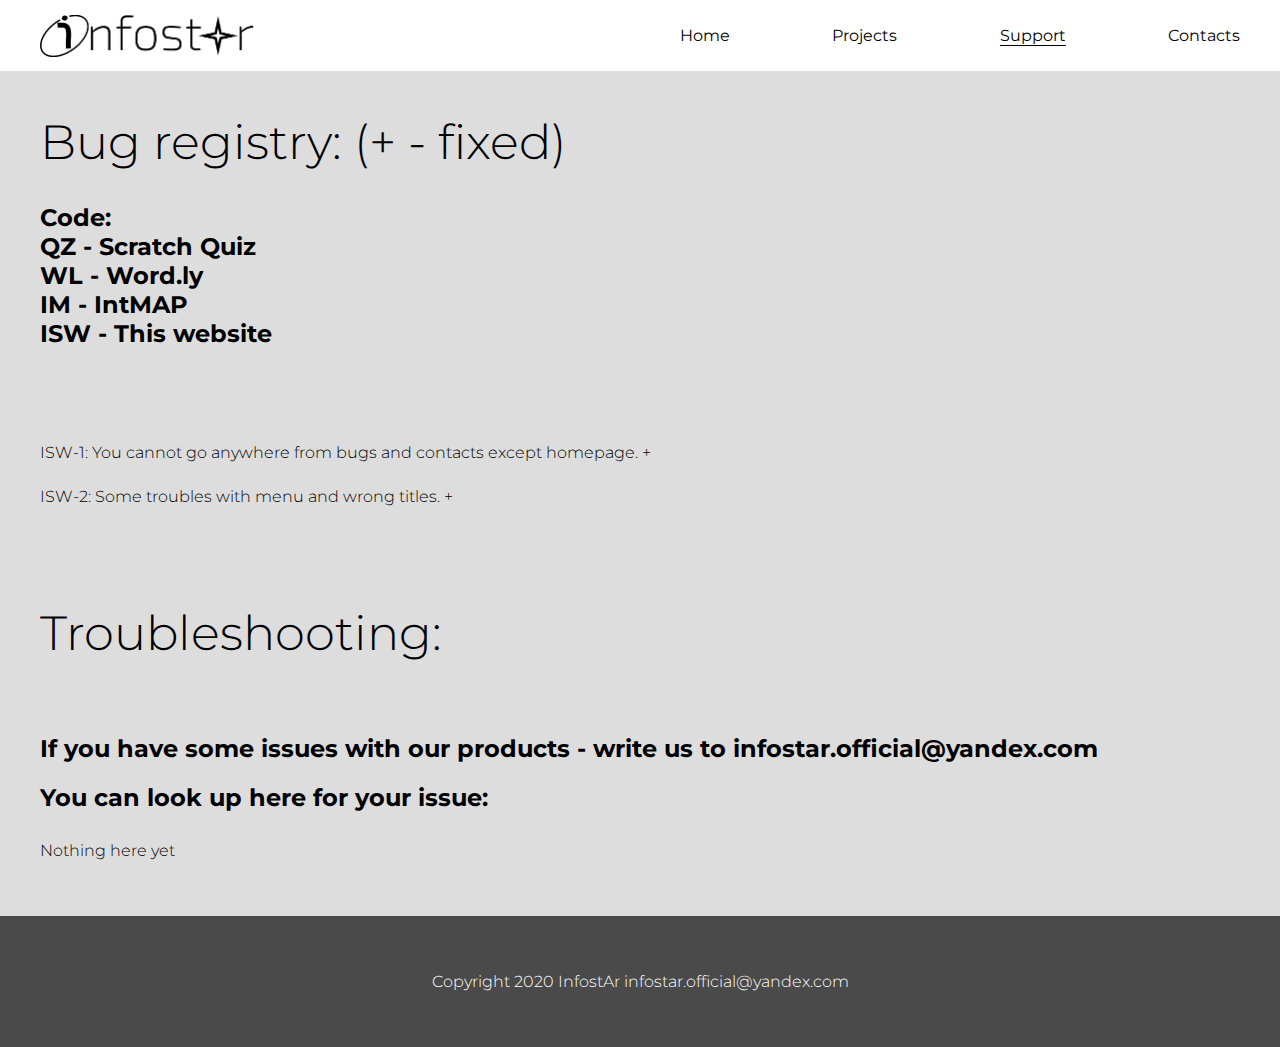
<file: bugs.html>
<!DOCTYPE html>
<html lang="en">
<head>
	<meta charset="UTF-8">
	<title>Infostar - Bug registry</title>
	<link rel="stylesheet" href="bugs.css">
</head>
<body>
	<section class="mainblock">
		<div class="logo-navbar">
			<img src="assets/images/logo_text.png" alt="LOGO" class="logo">
			<ul class="navbar">
				<li><a href="index.html">Home</a></li>
				<li><a href="projects.html">Projects</a></li>
				<li><a href="bugs.html" class="current">Support</a></li>
				<li><a href="contacts.html">Contacts</a></li>
			</ul>
		</div>
		<div class="content">
			<h1 class="title">Bug registry: (+ - fixed)</h1>
			<h2>Code:<br/>QZ - Scratch Quiz<br/>WL - Word.ly<br/>IM - IntMAP<br/>ISW - This website</h2>
		</div>
		<div class="bugs" id="list">
			<h3>ISW-1: You cannot go anywhere from bugs and contacts except homepage. +</h3>
			<h3>ISW-2: Some troubles with menu and wrong titles. +</h3>
		</div>
		<h1>Troubleshooting:</h1>
		<div class="ts">
			<h2>If you have some issues with our products - write us to infostar.official@yandex.com</h2>
			<h2>You can look up here for your issue:</h2>
			<h3>Nothing here yet</h3>
		</div>
		<footer>
			<p class="info">Copyright 2020              InfostAr             infostar.official@yandex.com</p>
		</footer>
	</section>
</body>
<script src="assets/scripts/mainpage.js" type="text/javascript"></script>
</html>
</file>
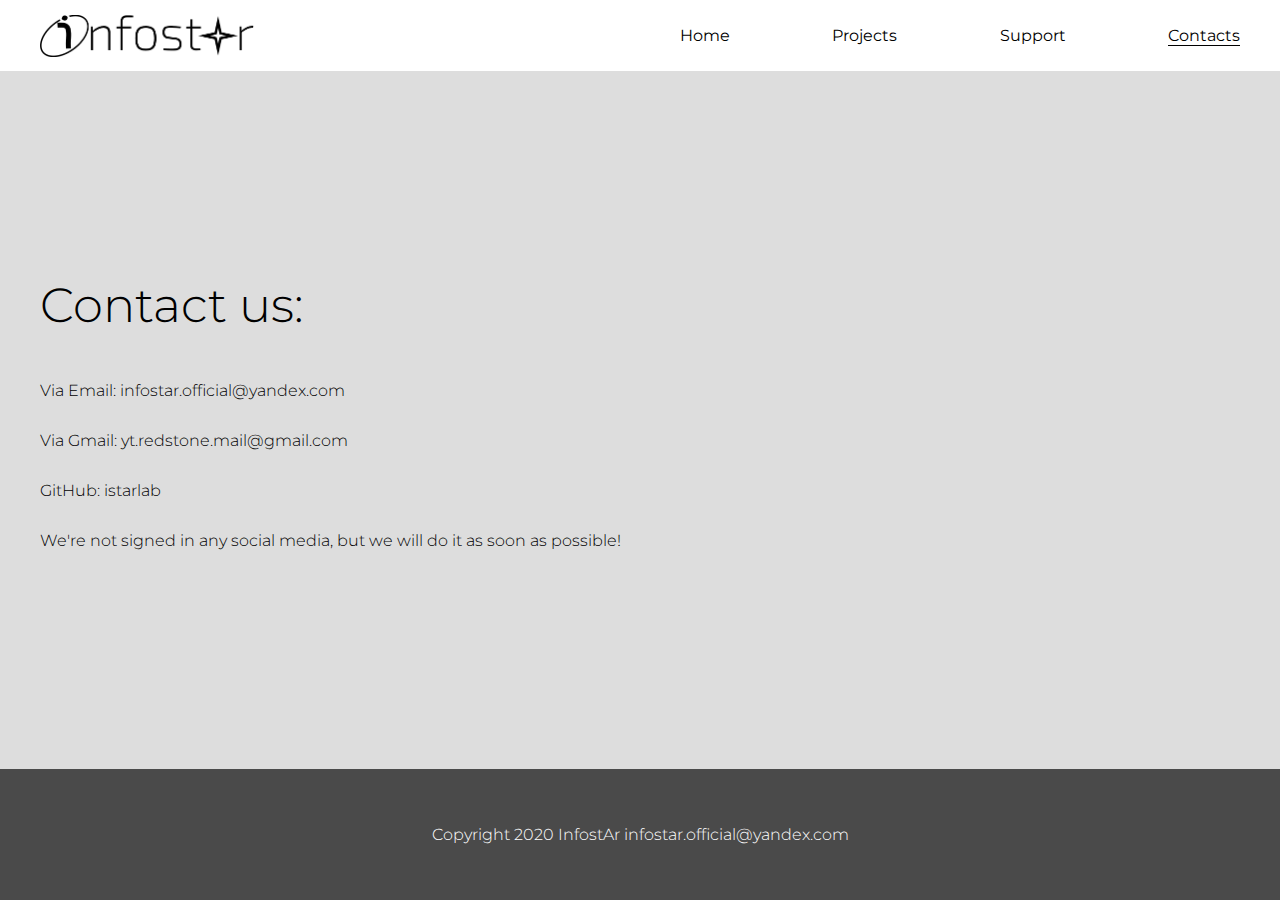
<file: contacts.html>
<!DOCTYPE html>
<html lang="en">
<head>
	<meta charset="UTF-8">
	<title>Infostar - Contacts</title>
	<link rel="stylesheet" href="contacts.css">
</head>
<body>
	<section class="mainblock">
		<div class="logo-navbar">
			<img src="assets/images/logo_text.png" alt="LOGO" class="logo">
			<ul class="navbar">
				<li><a href="index.html">Home</a></li>
				<li><a href="projects.html">Projects</a></li>
				<li><a href="bugs.html">Support</a></li>
				<li><a href="contacts.html" class="current">Contacts</a></li>
			</ul>
		</div>
		<div class="content">
			<h1 class="title">Contact us:</h1>
			<h3>Via Email: infostar.official@yandex.com</h3>
			<h3>Via Gmail: yt.redstone.mail@gmail.com</h3>
			<h3>GitHub: istarlab</h3>
			<h3>We're not signed in any social media, but we will do it as soon as possible!</h3>
		</div>
		<footer>
			<p class="info">Copyright 2020             InfostAr             infostar.official@yandex.com</p>
		</footer>
	</section>
</body>
</html>
</file>
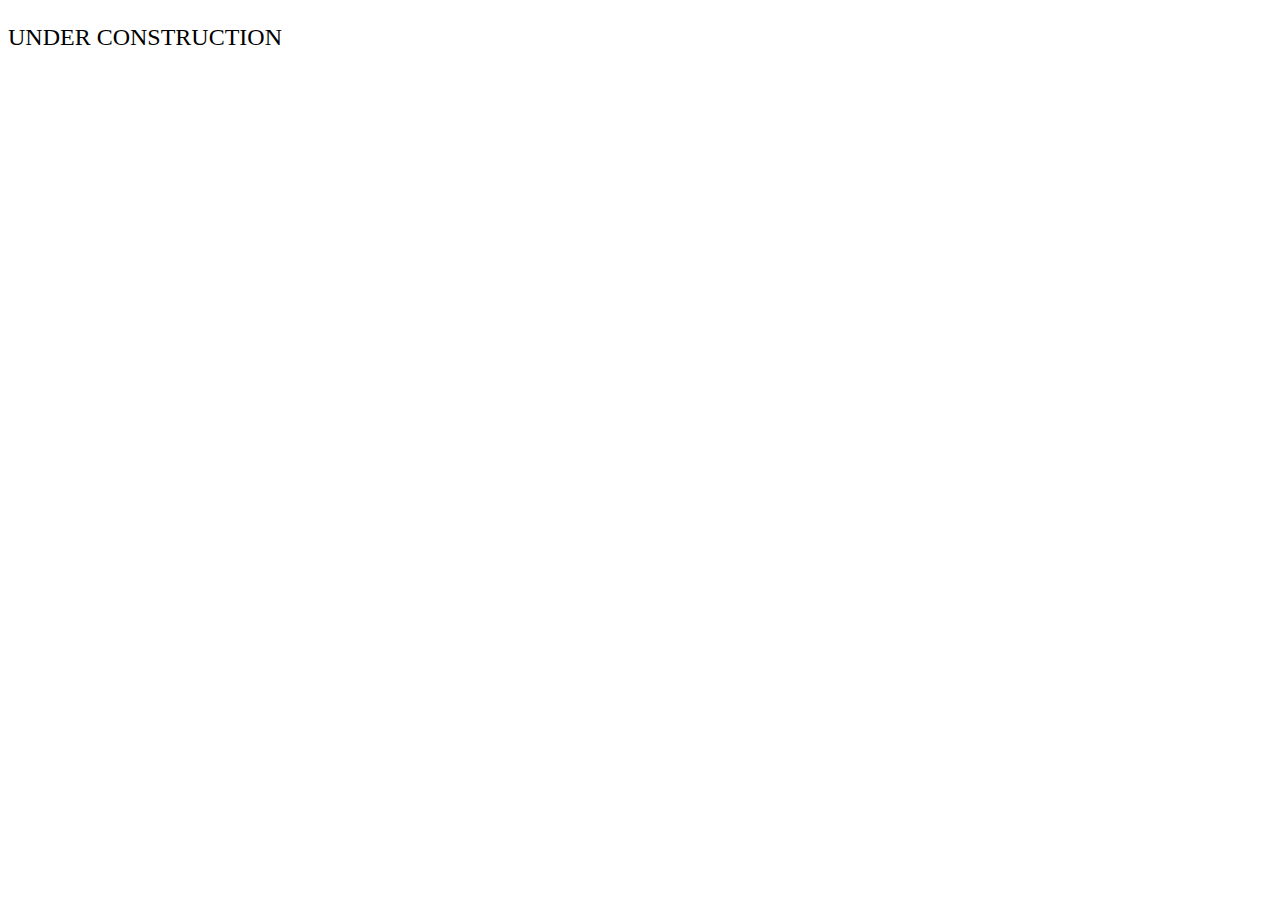
<file: develop.html>
<!DOCTYPE html>
<html lang="en">
<head>
	<meta charset="UTF-8">
	<title>Under construction</title>
</head>
<body>
	<div style="font-size: 24px"><p>UNDER CONSTRUCTION</p></div>
</body>
</html>
</file>
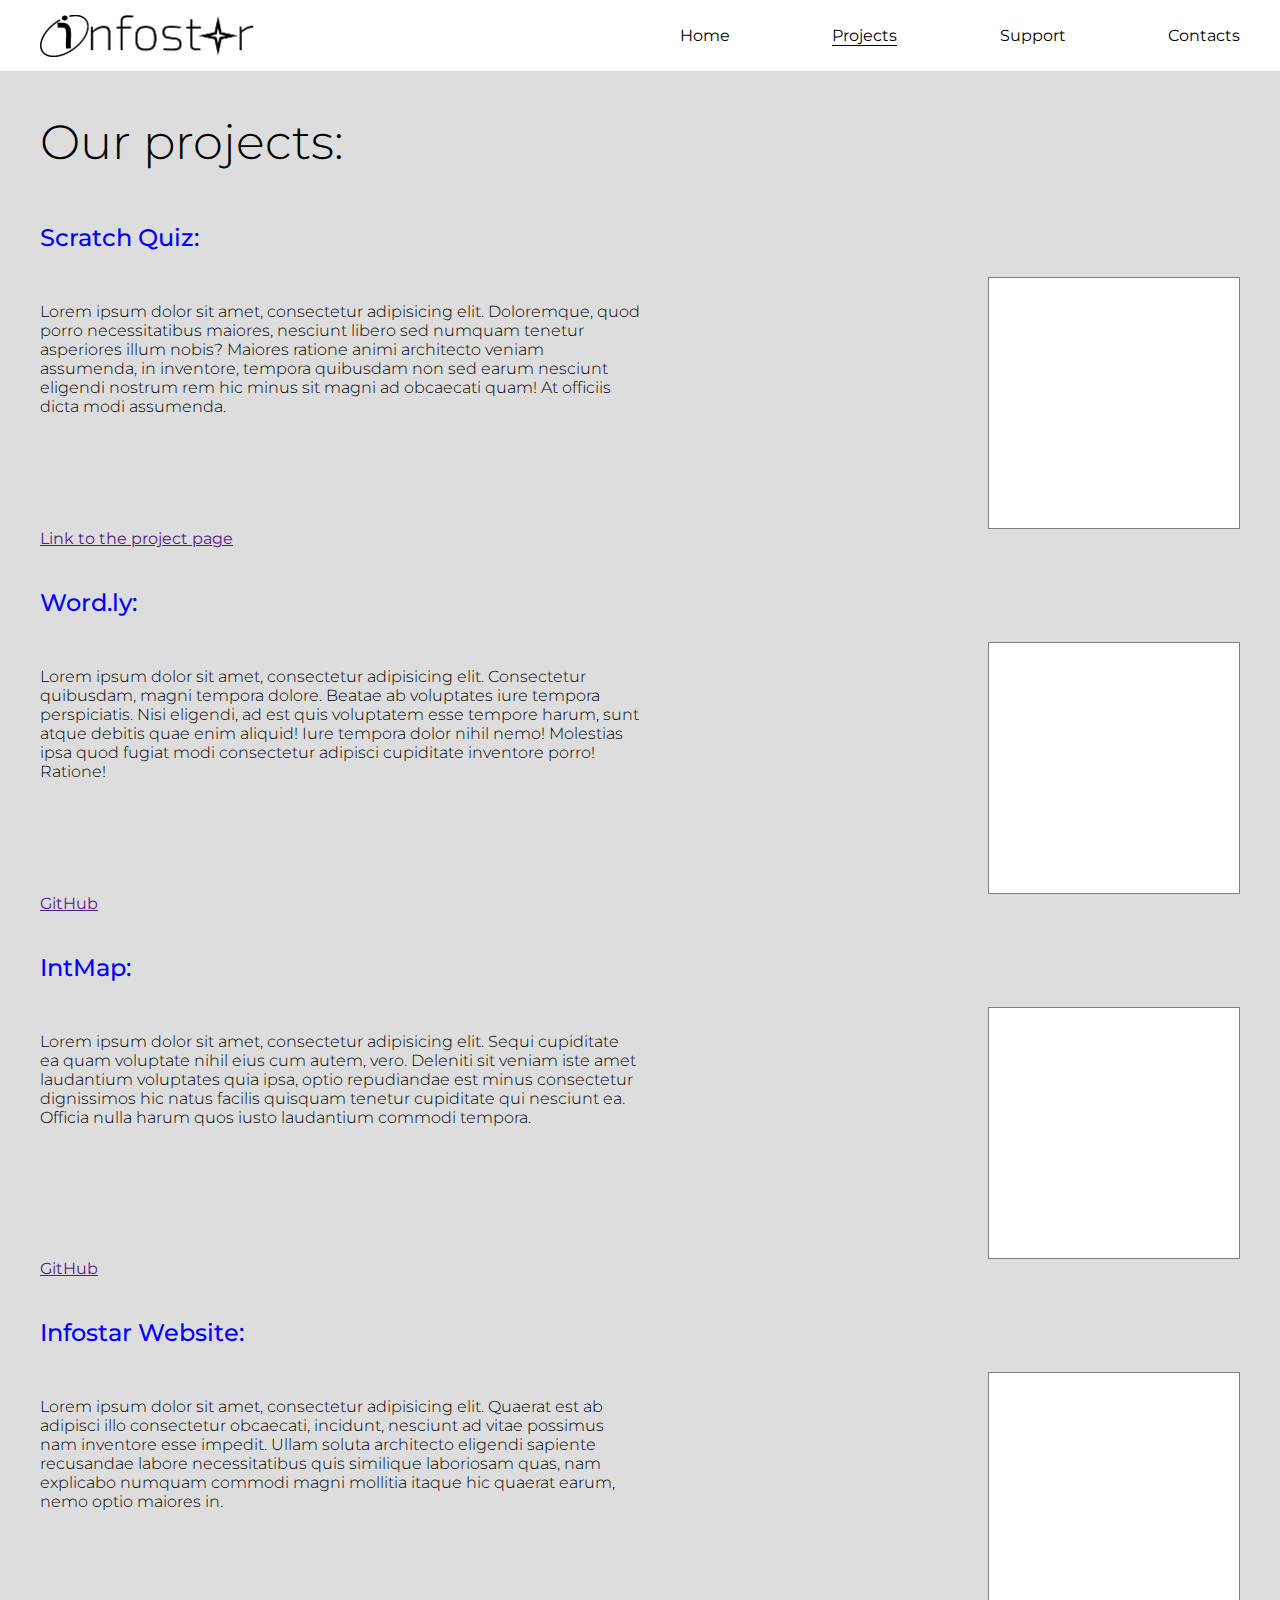
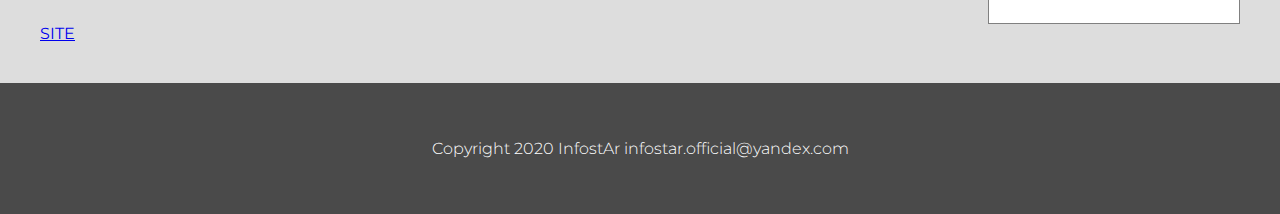
<file: projects.html>
<!DOCTYPE html>
<html lang="en">
<head>
	<meta charset="UTF-8">
	<title>Infostar - Projects</title>
	<link rel="stylesheet" href="project.css">
</head>
<body>
	<section class="mainblock">
		<div class="logo-navbar">
			<img src="assets/images/logo_text.png" alt="LOGO" class="logo">
			<ul class="navbar">
				<li><a href="index.html">Home</a></li>
				<li><a href="projects.html" class="current">Projects</a></li>
				<li><a href="bugs.html">Support</a></li>
				<li><a href="contacts.html">Contacts</a></li>
			</ul>
		</div>
		<div class="content">
			<h1 class="title">Our projects:</h1>
			<h2>Scratch Quiz:</h2>
			<div class="unit">
				<h3>Lorem ipsum dolor sit amet, consectetur adipisicing elit. Doloremque, quod porro necessitatibus maiores, nesciunt libero sed numquam tenetur asperiores illum nobis? Maiores ratione animi architecto veniam assumenda, in inventore, tempora quibusdam non sed earum nesciunt eligendi nostrum rem hic minus sit magni ad obcaecati quam! At officiis dicta modi assumenda.</h3>
				<img src="assets/images/projects/1.png" alt="">
			</div>
			<a href="">Link to the project page</a>
			<h2>Word.ly:</h2>
			<div class="unit">	
				<h3>Lorem ipsum dolor sit amet, consectetur adipisicing elit. Consectetur quibusdam, magni tempora dolore. Beatae ab voluptates iure tempora perspiciatis. Nisi eligendi, ad est quis voluptatem esse tempore harum, sunt atque debitis quae enim aliquid! Iure tempora dolor nihil nemo! Molestias ipsa quod fugiat modi consectetur adipisci cupiditate inventore porro! Ratione!</h3>
				<img src="assets/images/projects/1.png" alt="">
			</div>
			<a href="">GitHub</a>
			<h2>IntMap:</h2>
			<div class="unit">
				<h3>Lorem ipsum dolor sit amet, consectetur adipisicing elit. Sequi cupiditate ea quam voluptate nihil eius cum autem, vero. Deleniti sit veniam iste amet laudantium voluptates quia ipsa, optio repudiandae est minus consectetur dignissimos hic natus facilis quisquam tenetur cupiditate qui nesciunt ea. Officia nulla harum quos iusto laudantium commodi tempora.</h3>
				<img src="assets/images/projects/1.png" alt="">
			</div>
			<a href="">GitHub</a>
			<h2>Infostar Website:</h2>
			<div class="unit">
				<h3>Lorem ipsum dolor sit amet, consectetur adipisicing elit. Quaerat est ab adipisci illo consectetur obcaecati, incidunt, nesciunt ad vitae possimus nam inventore esse impedit. Ullam soluta architecto eligendi sapiente recusandae labore necessitatibus quis similique laboriosam quas, nam explicabo numquam commodi magni mollitia itaque hic quaerat earum, nemo optio maiores in.</h3>
				<img src="assets/images/projects/1.png" alt="">
			</div>
			<a href="http://istarlab.github.io">SITE</a>

		</div>
		<footer>
			<p class="info">Copyright 2020              InfostAr             infostar.official@yandex.com</p>
		</footer>
	</section>
</body>
</html>
</file>
<file: bugs.css>
@import url('https://fonts.googleapis.com/css?family=Montserrat:300,400,500,600,700&display=swap');
* {
	font-family: Montserrat;
	box-sizing: border-box;
}

body {
	margin: 0;
	background: #ddd;
}

.mainblock {
	background: #ddd;
	height: 100vh;
}

.current {
	border-bottom: 1px solid;
}
/*MAIN*/

/*NAVBAR*/
.logo {
	width: 216px;
	height: 42px;
}

.logo-navbar {
	display: flex;
	width: 100%;
	justify-content: space-between;
	align-items: center;
	padding-right: 40px;
	padding-left: 40px;
	padding-top: 10px;
	padding-bottom: 10px; 
	background: #fff;
}

ul.navbar {
	display: flex;
	width: 50%;
	justify-content: space-between;
}

ul.navbar li {
	list-style: none;
}

ul.navbar li a {
	text-decoration: none;
	color: #000;
}

ul.navbar li a:hover {
	border-bottom: 1px solid;
	transition: 0.15s;
}
/*NAVBAR*/

/*CONTENT*/
.content {
	padding: 40px;
	padding-top: 10px;
}

h1.title {
	font-size: 48px;
	font-weight: 300;
	padding: 0;
}

h1 {
	font-size: 48px;
	font-weight: 300;
	padding: 40px;
	padding-top: 10px;
	padding-bottom: 10px;
}

.bugs h3 {
	padding-top: 9px;
	font-size: 16px;
	font-weight: 300;
}

.bugs {
	padding: 40px;
	padding-top: 10px;
}

.ts h3 {
	padding-top: 9px;
	font-size: 16px;
	font-weight: 300;
}

.ts {
	padding: 40px;
	padding-top: 10px;
}

footer {
	padding: 40px;
	background: #4a4a4a;
}

footer p {
	color: #fff;
	font-weight: 300;
	font-size: 16px;
	text-align: center;
}
/*CONTENT*/
</file>
<file: contacts.css>
@import url('https://fonts.googleapis.com/css?family=Montserrat:300,400,500,600,700&display=swap');
* {
	font-family: Montserrat;
	box-sizing: border-box;
}

body {
	margin: 0;
}

.mainblock {
	background: #ddd;
	height: 100vh;
	display: flex;
	flex-direction: column;
	justify-content: space-between;
}

.current {
	border-bottom: 1px solid;
}
/*MAIN*/

/*NAVBAR*/
.logo {
	width: 216px;
	height: 42px;
}

.logo-navbar {
	display: flex;
	width: 100%;
	justify-content: space-between;
	align-items: center;
	padding-right: 40px;
	padding-left: 40px;
	padding-top: 10px;
	padding-bottom: 10px; 
	background: #fff;
}

ul.navbar {
	display: flex;
	width: 50%;
	justify-content: space-between;
}

ul.navbar li {
	list-style: none;
}

ul.navbar li a {
	text-decoration: none;
	color: #000;
}

ul.navbar li a:hover {
	border-bottom: 1px solid;
	transition: 0.15s;
}
/*NAVBAR*/

/*CONTENT*/
.content {
	padding: 40px;
	padding-top: 10px;
}

.title {
	font-size: 48px;
	font-weight: 300;
}

.content h3 {
	padding-top: 15px;
	font-size: 16px;
	font-weight: 300;
}

footer {
	padding: 40px;
	background: #4a4a4a;
}

footer p {
	color: #fff;
	font-weight: 300;
	font-size: 16px;
	text-align: center;
}
/*CONTENT*/
</file>
<file: project.css>
@import url('https://fonts.googleapis.com/css?family=Montserrat:300,400,500,600,700&display=swap');
* {
	font-family: Montserrat;
	box-sizing: border-box;
}

body {
	margin: 0;
	background: #ddd;
}

.mainblock {
	background: #ddd;
	height: 100vh;
}

.current {
	border-bottom: 1px solid;
}
/*MAIN*/

/*NAVBAR*/
.logo {
	width: 216px;
	height: 42px;
}

.logo-navbar {
	display: flex;
	width: 100%;
	justify-content: space-between;
	align-items: center;
	padding-right: 40px;
	padding-left: 40px;
	padding-top: 10px;
	padding-bottom: 10px; 
	background: #fff;
}

ul.navbar {
	display: flex;
	width: 50%;
	justify-content: space-between;
}

ul.navbar li {
	list-style: none;
}

ul.navbar li a {
	text-decoration: none;
	color: #000;
}

ul.navbar li a:hover {
	border-bottom: 1px solid;
	transition: 0.15s;
}
/*NAVBAR*/

/*CONTENT*/
.content {
	padding: 40px;
	padding-top: 10px;
}

.title {
	font-size: 48px;
	font-weight: 300;
}

.content h2 {
	padding-top: 20px;
	padding-bottom: 5px;
	font-size: 24px;
	font-weight: 500;
	color: blue;
}

.content h3 {
	padding-top: 9px;
	font-size: 16px;
	font-weight: 300;
	width: 50%;
}

.unit {
	padding: 10;
	display: flex;
	justify-content: space-between;
}

.unit img {
	border: 1px solid gray;
}

footer {
	padding: 40px;
	background: #4a4a4a;
}

footer p {
	color: #fff;
	font-weight: 300;
	font-size: 16px;
	text-align: center;
}
/*CONTENT*/
</file>
